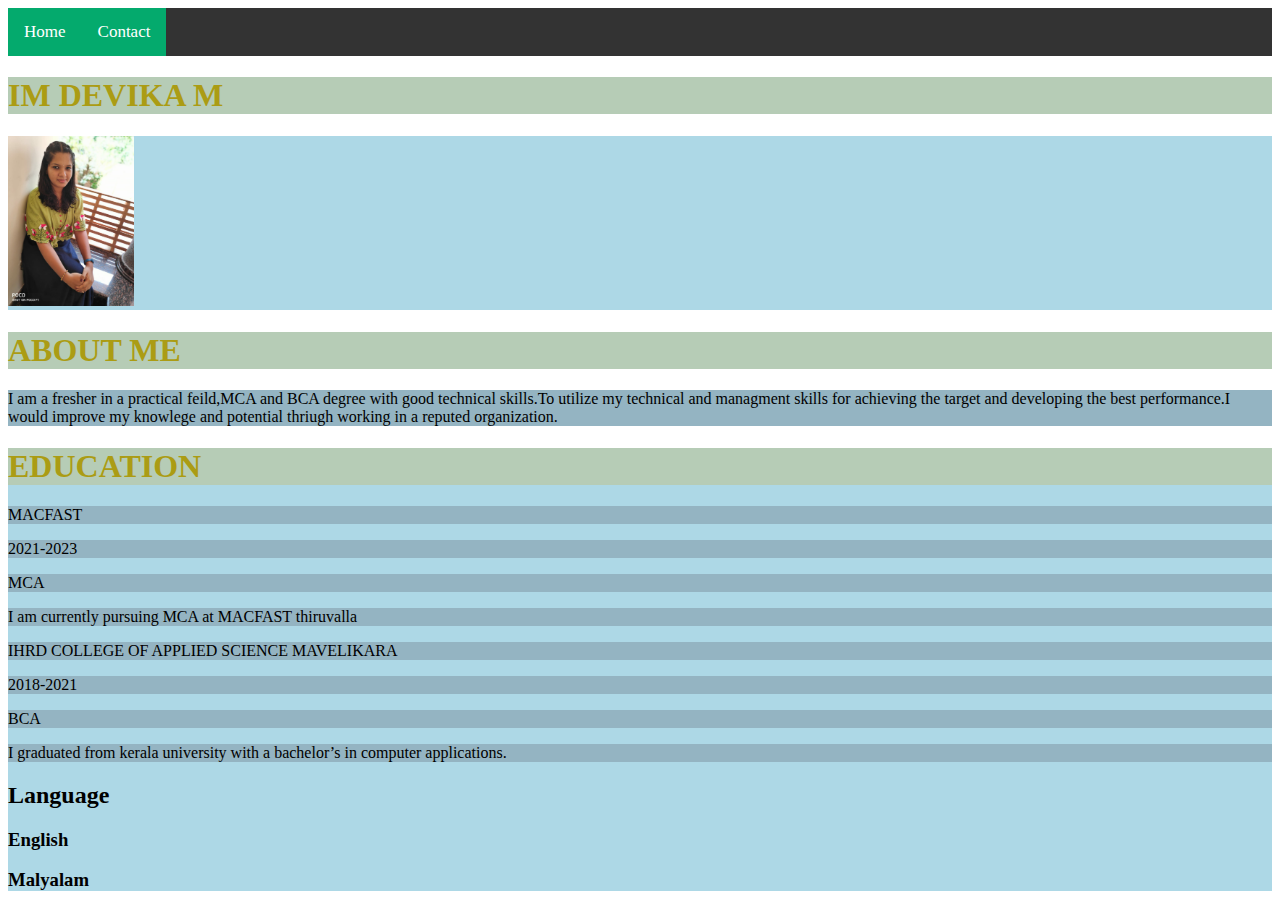
<file: index.html>
<!DOCTYPE html>
<html lang="en">
<head>
    <link rel="stylesheet" href="style.css">
    <meta charset="UTF-8">
    <meta http-equiv="X-UA-Compatible" content="IE=edge">
    <meta name="viewport" content="width=device-width, initial-scale=1.0">
    <title>Document</title>
</head>
<body>
    
    <link rel="stylesheet" href="portfolio.css">
    <div class="topnav">
        <a class="active" href="#home">Home</a>
        <a class="active" href="contact.html">Contact</a>

      </div>
      <h1>
        IM DEVIKA M</h1>
    
        <div class="img-holder">
            <img src="devikaphoto.png" alt="" >
           
        
        </div> 
        
        <h1> ABOUT ME</h1>
        <p> I am a fresher in a practical feild,MCA and BCA degree with good technical skills.To utilize my technical and managment skills for achieving the target and developing the best performance.I would improve my knowlege and potential thriugh working in a reputed organization.</p>
    </p>
                
             
        </div>
        <div class="box">
      
            <section class="education gap"id="eduction">
                <div class="right-title"><h1>EDUCATION</h1></div>
                
                <div class="education-contents">
                    <div class="education-left">
                        <p class="education-school-name">MACFAST</p>
                        <p class="educationp-time-period">2021-2023</p>
                    </div>
                    <div class="education-right">
                        <p class="education-subject">MCA</p>
                       <p class="education-desc">
                            I am currently pursuing MCA at MACFAST thiruvalla <br>
                        </p>
                    </div>
                </div> 
                
                    <div class="education-left">
                        <p class="education-school-name">IHRD COLLEGE OF APPLIED SCIENCE MAVELIKARA</p>
                        <p class="educationp-time-period">2018-2021</p>
                    </div>
                    <div class="education-right">
                        <p class="education-subject">BCA</p>
                        <p class="education-desc">
                            I graduated from kerala university  with a bachelor’s in computer applications.   </p>
                    </div>
                    <div class="card">
                        <div class="card-block">
                          <h2>Language</h2>
                          <div class="row">
                            <div class="col-md-4">
                              <div class="language-experience">
                                <h3 class="h5">English </h3>
                              </div>
                            </div>
                            <div class="col-md-4">
                              <div class="language-experience">
                                <h3 class="h5">Malyalam</h3>
                              </div>
                            </div>
                            <div class="col-md-4">
                              <div class="language-experience">
                                <h3 class="h5"><small></small></h3>
                              </div>
                </div> 
            </div>
        </div>
    </div>
</body>
</html>
</file>
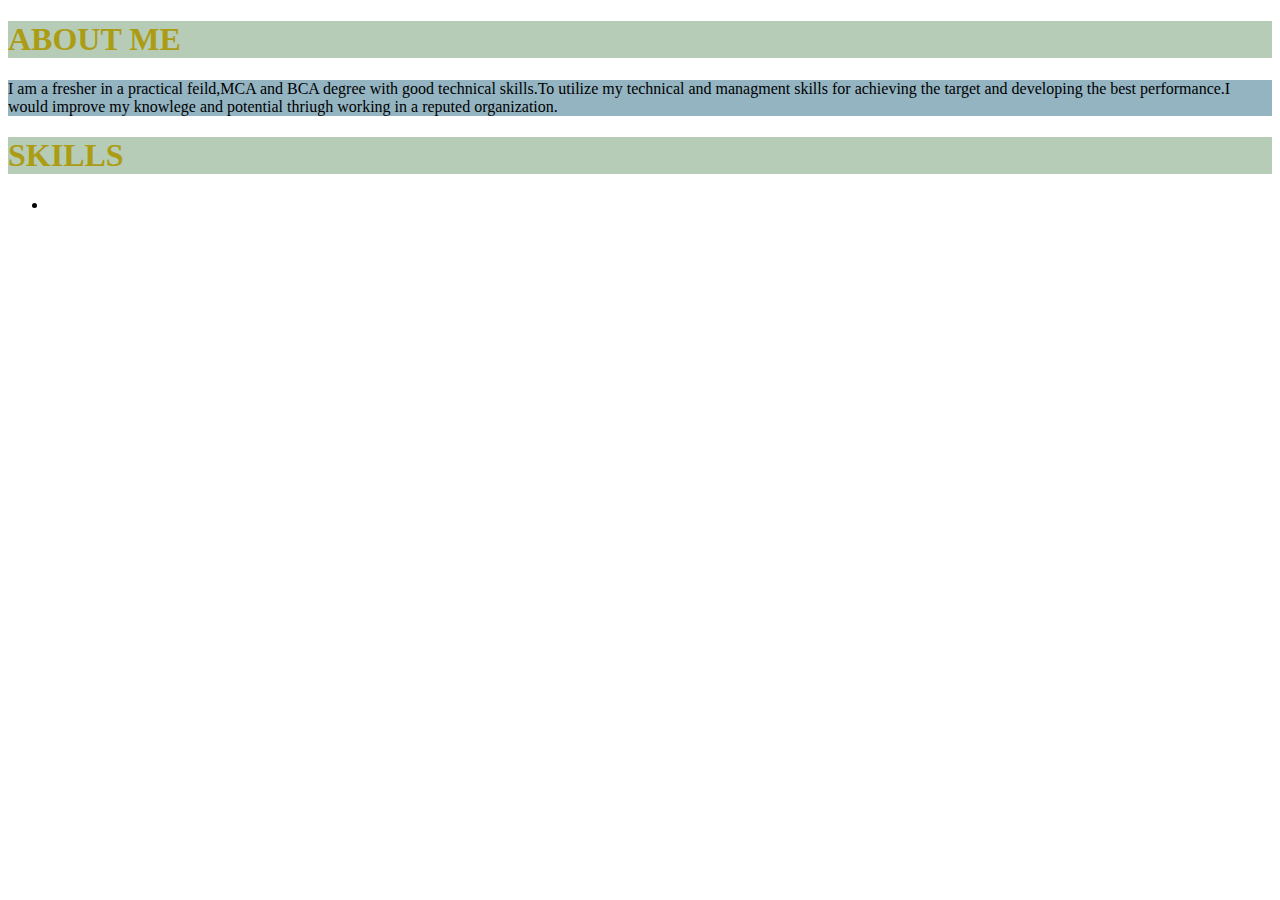
<file: Home.html>
<!DOCTYPE html>
<html lang="en">
<head>
    <link rel="stylesheet" href="style.css">
    <meta charset="UTF-8">
    <meta http-equiv="X-UA-Compatible" content="IE=edge">
    <meta name="viewport" content="width=device-width, initial-scale=1.0">
    <title>Document</title>
</head>
<body>
    <h1> ABOUT ME</h1>
    <p> I am a fresher in a practical feild,MCA and BCA degree with good technical skills.To utilize my technical and managment skills for achieving the target and developing the best performance.I would improve my knowlege and potential thriugh working in a reputed organization.</p>
</p>
<h1>SKILLS</h1>
<ul>
    <li></li>
</ul>

</body>
</file>
<file: style.css>
.topnav {
    background-color: #333;
    overflow: hidden;
  }
  
  /* Style the links inside the navigation bar */
  .topnav a {
    float: left;
    color: #f2f2f2;
    text-align: center;
    padding: 14px 16px;
    text-decoration: none;
    font-size: 17px;
  }
  
  /* Change the color of links on hover */
  .topnav a:hover {
    background-color: #ddd;
    color: black;
  }
  
  /* Add a color to the active/current link */
  .topnav a.active {
    background-color: #04AA6D;
    color: white;
  }
  img {
    width: 10%;
    height: auto;
    
  }
  h1 {
    color: rgb(171, 156, 20);
    
  }
  p {
    color: Black;
  }
.topnov a{
  float:left;
  color:aquamarine;
  text-align:left;
  padding:14px 16px;
  text-decoration:none;
  font-size:17px;
}
  .topnav a:hover{
    background-color:#333;
    color:blue;
  }
  


  h1 {
    background-color: rgb(182, 204, 182);
  }
  
  div {
    background-color: lightblue;
  }
  
  p {
    background-color: rgb(148, 180, 194);
  }
</file>
<file: portfolio.css>
#fcf-form {
    display:block;
}

.fcf-body {
    margin: 0;
    font-family: -apple-system, Arial, sans-serif;
    font-size: 1rem;
    font-weight: 400;
    line-height: 1.5;
    color: #212529;
    text-align: left;
    background-color: #fff;
    padding: 30px;
    padding-bottom: 10px;
    border: 1px solid #ced4da;
    border-radius: 0.25rem;
    max-width: 100%;
}

.fcf-form-group {
    margin-bottom: 1rem;
}

.fcf-input-group {
    position: relative;
    display: -ms-flexbox;
    display: flex;
    -ms-flex-wrap: wrap;
    flex-wrap: wrap;
    -ms-flex-align: stretch;
    align-items: stretch;
    width: 100%;
}

.fcf-form-control {
    display: block;
    width: 100%;
    height: calc(1.5em + 0.75rem + 2px);
    padding: 0.375rem 0.75rem;
    font-size: 1rem;
    font-weight: 400;
    line-height: 1.5;
    color: #495057;
    background-color: #fff;
    background-clip: padding-box;
    border: 1px solid #ced4da;
    outline: none;
    border-radius: 0.25rem;
    transition: border-color 0.15s ease-in-out, box-shadow 0.15s ease-in-out;
}

.fcf-form-control:focus {
    border: 1px solid #313131;
}

select.fcf-form-control[size], select.fcf-form-control[multiple] {
    height: auto;
}

textarea.fcf-form-control {
    font-family: -apple-system, Arial, sans-serif;
    height: auto;
}

label.fcf-label {
    display: inline-block;
    margin-bottom: 0.5rem;
}

.fcf-credit {
    padding-top: 10px;
    font-size: 0.9rem;
    color: #545b62;
}

.fcf-credit a {
    color: #545b62;
    text-decoration: underline;
}

.fcf-credit a:hover {
    color: #0056b3;
    text-decoration: underline;
}

.fcf-btn {
    display: inline-block;
    font-weight: 400;
    color: #212529;
    text-align: center;
    vertical-align: middle;
    cursor: pointer;
    -webkit-user-select: none;
    -moz-user-select: none;
    -ms-user-select: none;
    user-select: none;
    background-color: transparent;
    border: 1px solid transparent;
    padding: 0.375rem 0.75rem;
    font-size: 1rem;
    line-height: 1.5;
    border-radius: 0.25rem;
    transition: color 0.15s ease-in-out, background-color 0.15s ease-in-out, border-color 0.15s ease-in-out, box-shadow 0.15s ease-in-out;
}

@media (prefers-reduced-motion: reduce) {
    .fcf-btn {
        transition: none;
    }
}

.fcf-btn:hover {
    color: #212529;
    text-decoration: none;
}

.fcf-btn:focus, .fcf-btn.focus {
    outline: 0;
    box-shadow: 0 0 0 0.2rem rgba(0, 123, 255, 0.25);
}

.fcf-btn-primary {
    color: #fff;
    background-color: #007bff;
    border-color: #007bff;
}

.fcf-btn-primary:hover {
    color: #fff;
    background-color: #0069d9;
    border-color: #0062cc;
}

.fcf-btn-primary:focus, .fcf-btn-primary.focus {
    color: #fff;
    background-color: #0069d9;
    border-color: #0062cc;
    box-shadow: 0 0 0 0.2rem rgba(38, 143, 255, 0.5);
}

.fcf-btn-lg, .fcf-btn-group-lg>.fcf-btn {
    padding: 0.5rem 1rem;
    font-size: 1.25rem;
    line-height: 1.5;
    border-radius: 0.3rem;
}

.fcf-btn-block {
    display: block;
    width: 100%;
}

.fcf-btn-block+.fcf-btn-block {
    margin-top: 0.5rem;
}

input[type="submit"].fcf-btn-block, input[type="reset"].fcf-btn-block, input[type="button"].fcf-btn-block {
    width: 100%;
}
</file>
